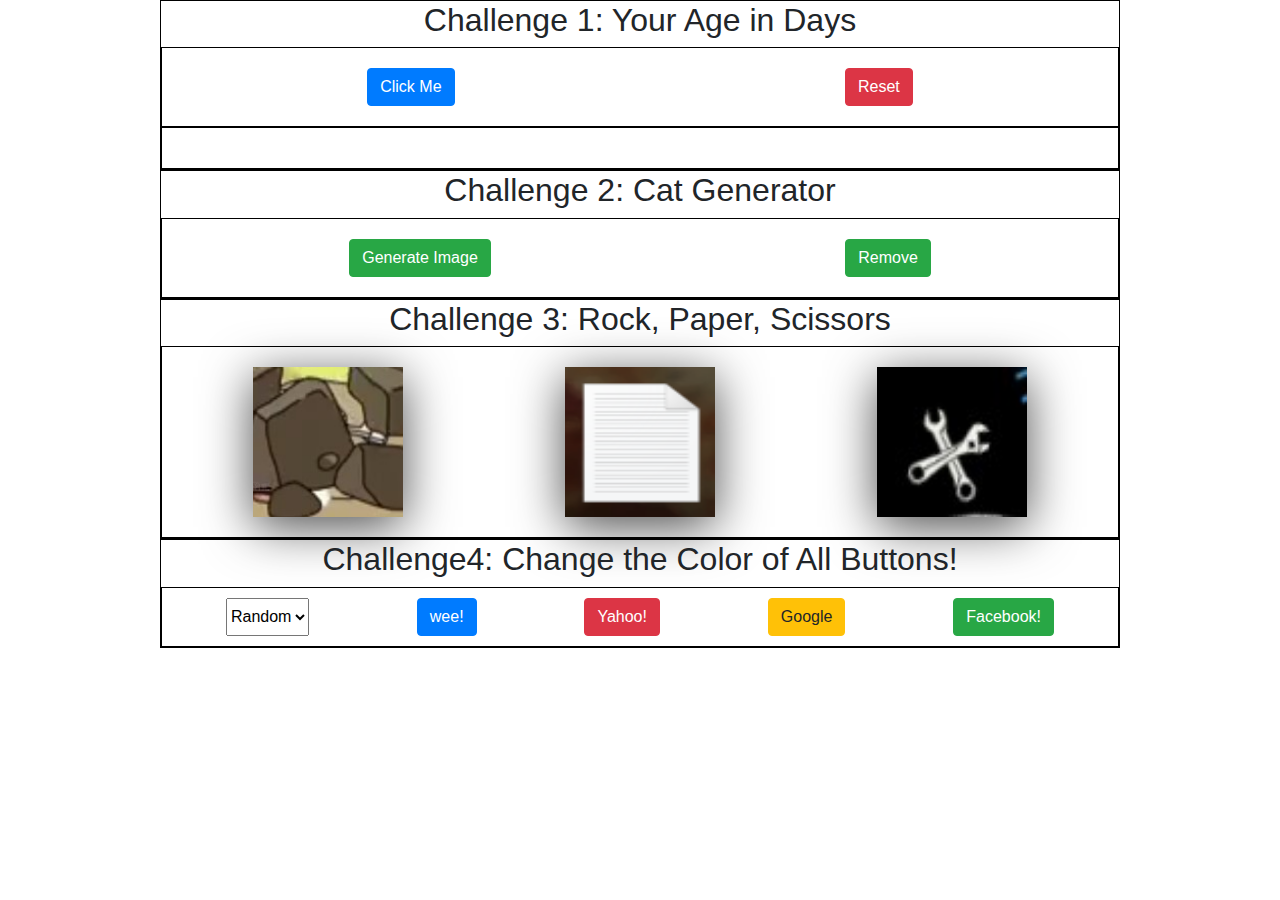
<file: index.html>
<!DOCTYPE html>
<html lang="en">
<head>
    <meta charset="UTF-8">
    <meta name="viewport" content="width=device-width, initial-scale=1.0">
    <link rel="stylesheet" href="bootstrap.min.css">
    <link rel="stylesheet" href="ndex2.css">
    <title>JAVASCRIPT BASICS CONCEPTS</title>

</head>

<body>


    <div class="container text-center main-div1">
        <h2>Challenge 1: Your Age in Days</h2>
        <div class="sub-div">
            <div><button class="btn btn-primary" onclick="ageInDays()">Click Me</button></div>
            <div><button class="btn btn-danger" onclick="result()">Reset</button></div>
        </div>

        <div class="sub-div">
            <div id="result"></div>
            
        </div>
    </div>

    <div class="container text-center main-div2">
        <h2>Challenge 2: Cat Generator</h2>
        <div class="sub-div">
            <div><button class="btn btn-success" id="Cat-generator" onclick="generateImg()">Generate Image</button></div>
            <div><button class="btn btn-success" id="Cat-generator" onclick="removee()">Remove</button></div>
        </div>
        
        <div class="d-flex flex-wrap justify-content-around sub-div2" id="image-gen">
        </div>
    </div>


    <div class="main-div3">
        <h2>Challenge 3: Rock, Paper, Scissors</h2>
        <div class="sub-div3" id="rockpaper-scissors">
            <img src="images/rock.jpg" width="150" height="150" alt="rock" id="rock" onclick="rpsGame(this)">
            <img src="images/paper.png" width="150" height="150" alt="paper" id="paper" onclick="rpsGame(this)">
            <img src="images/scissors.jpg" width="150" height="150" alt="scissors" id="scissors" onclick="rpsGame(this)">
        </div>

    </div>




    <div class="main-div4">
        <h2>Challenge4: Change the Color of All Buttons!</h2>
        <div class="sub-div">
            <select name="backdrop" id="background-btn" onchange="buttonColorChange(this)">
                <option value="random">Random</option>
                <option value="red">Red</option>
                <option value="green">Green</option>
                <option value="reset">Reset</option>
            </select>

            <button class="btn btn-primary"> wee!</button>
            <button class="btn btn-danger">Yahoo!</button>
            <button class="btn btn-warning">Google</button>
            <button class="btn btn-success">Facebook!</button>
        </div>
    </div>


    <i></i>




    <script src="app.js"></script>
</body>
</html>
</file>
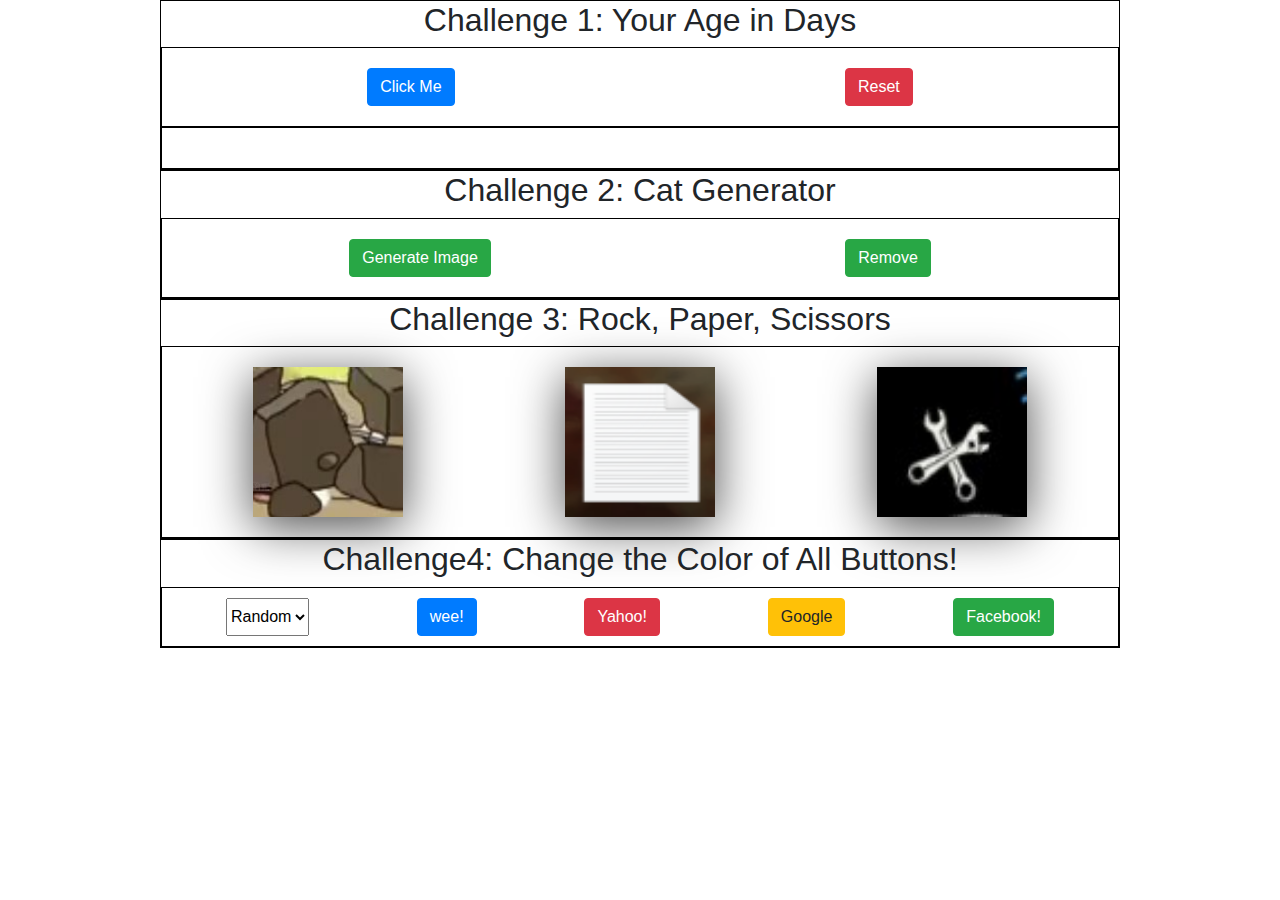
<file: index2.html>
<!DOCTYPE html>
<html lang="en">
<head>
    <meta charset="UTF-8">
    <meta name="viewport" content="width=device-width, initial-scale=1.0">
    <link rel="stylesheet" href="bootstrap.min.css">
    <link rel="stylesheet" href="ndex2.css">
    <title>JAVASCRIPT BASICS CONCEPTS</title>

</head>

<body>


    <div class="container text-center main-div1">
        <h2>Challenge 1: Your Age in Days</h2>
        <div class="sub-div">
            <div><button class="btn btn-primary" onclick="ageInDays()">Click Me</button></div>
            <div><button class="btn btn-danger" onclick="result()">Reset</button></div>
        </div>

        <div class="sub-div">
            <div id="result"></div>
            
        </div>
    </div>

    <div class="container text-center main-div2">
        <h2>Challenge 2: Cat Generator</h2>
        <div class="sub-div">
            <div><button class="btn btn-success" id="Cat-generator" onclick="generateImg()">Generate Image</button></div>
            <div><button class="btn btn-success" id="Cat-generator" onclick="removee()">Remove</button></div>
        </div>
        
        <div class="d-flex flex-wrap justify-content-around sub-div2" id="image-gen">
        </div>
    </div>


    <div class="main-div3">
        <h2>Challenge 3: Rock, Paper, Scissors</h2>
        <div class="sub-div3" id="rockpaper-scissors">
            <img src="images/rock.jpg" width="150" height="150" alt="rock" id="rock" onclick="rpsGame(this)">
            <img src="images/paper.png" width="150" height="150" alt="paper" id="paper" onclick="rpsGame(this)">
            <img src="images/scissors.jpg" width="150" height="150" alt="scissors" id="scissors" onclick="rpsGame(this)">
        </div>

    </div>




    <div class="main-div4">
        <h2>Challenge4: Change the Color of All Buttons!</h2>
        <div class="sub-div">
            <select name="backdrop" id="background-btn" onchange="buttonColorChange(this)">
                <option value="random">Random</option>
                <option value="red">Red</option>
                <option value="green">Green</option>
                <option value="reset">Reset</option>
            </select>

            <button class="btn btn-primary"> wee!</button>
            <button class="btn btn-danger">Yahoo!</button>
            <button class="btn btn-warning">Google</button>
            <button class="btn btn-success">Facebook!</button>
        </div>
    </div>


    <i></i>




    <script src="app.js"></script>
</body>
</html>
</file>
<file: ndex2.css>
.main-div1, .main-div2, .main-div3, .main-div4{
    border: 1px solid black;
    margin: 0 auto;
    padding:0px;
    width: 75%;
    text-align: center;
   
}
.sub-div, .sub-div3{
    display:flex; 
    justify-content:space-around;
    border:1px solid black;
    padding: 10px;

}

.sub-div div{
    padding: 10px;
    display: flex;
}

.sub-div2 img{
    width: 20%;
    border: 1px dotted springgreen;
}

.sub-div3 img{
    margin: 10px;
    box-shadow: 0px 10px 50px rgb(0, 0, 0, 0.7);
}

.sub-div3 img:hover{
    box-shadow: 0px 10px 50px rgb(37,50, 233, 1);
    cursor: pointer;
}
</file>
